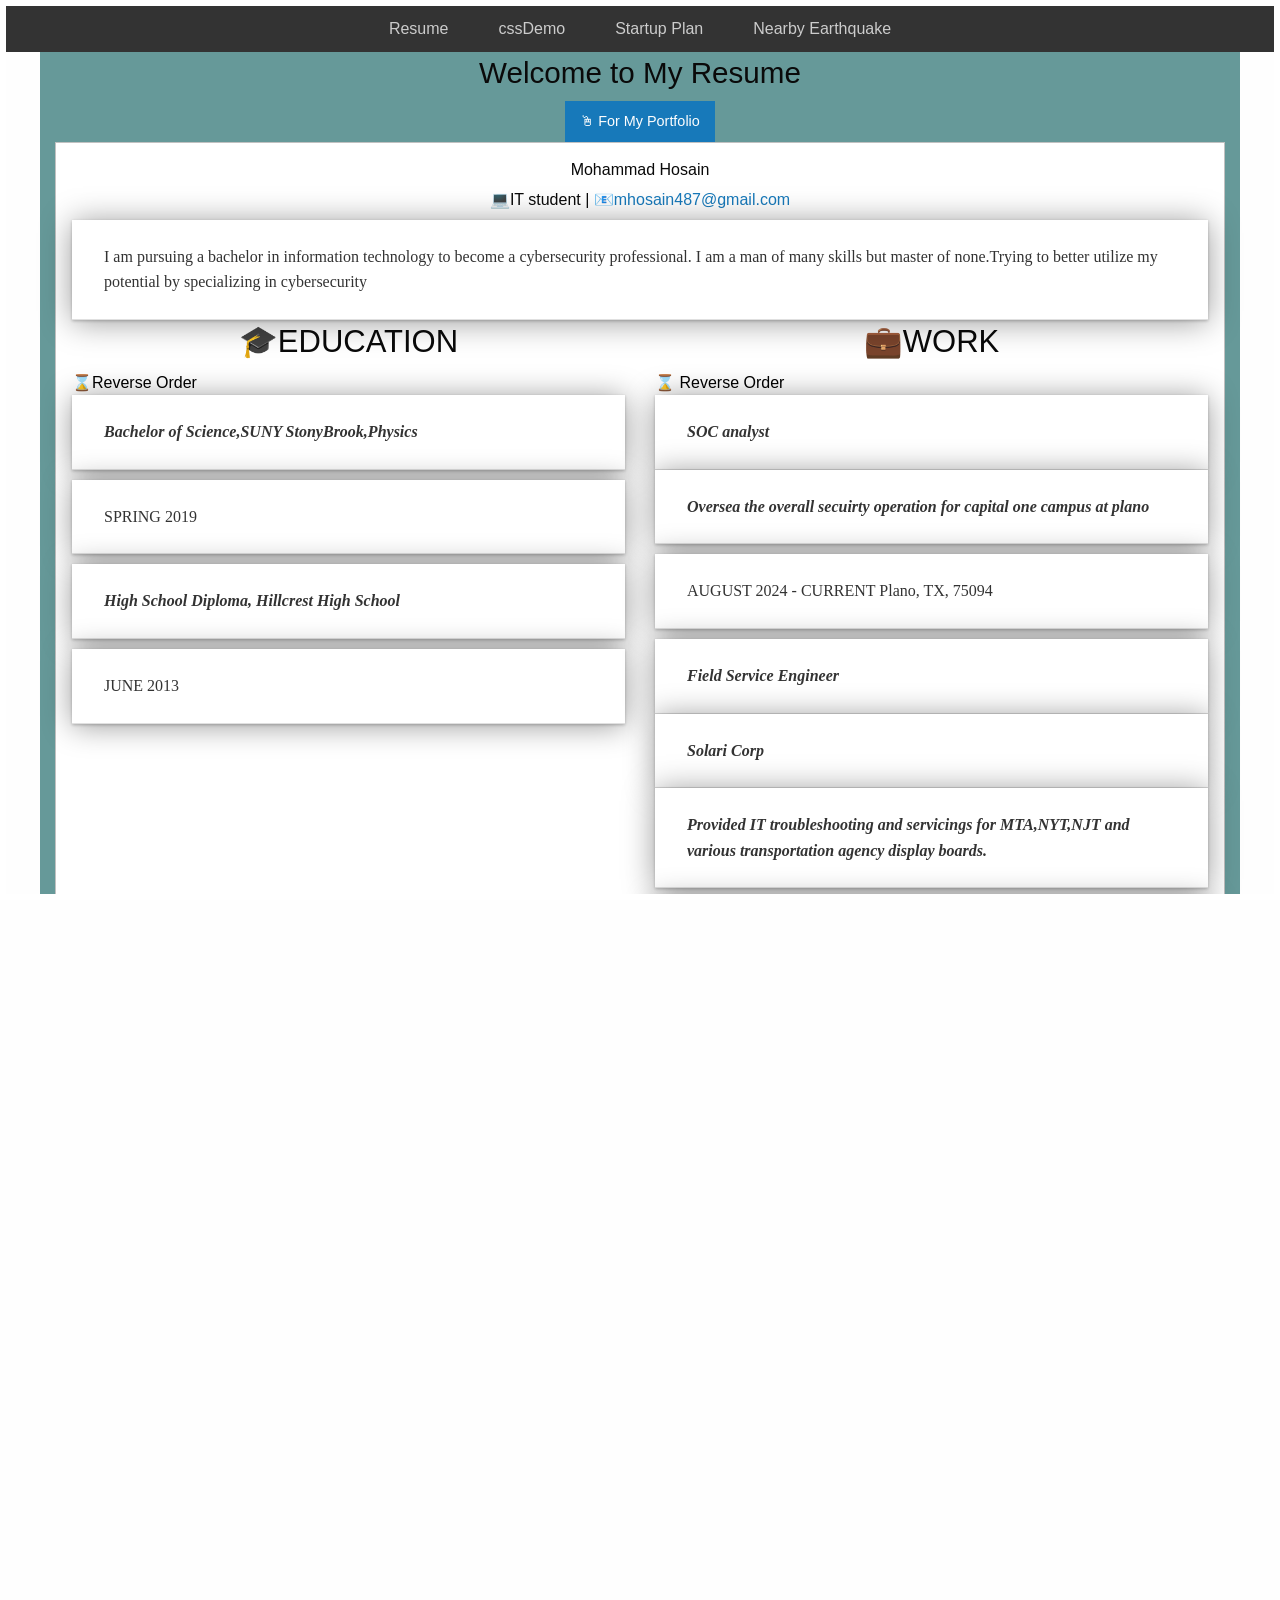
<file: index.html>
<!doctype html>
<html class="no-js" lang="en" dir="ltr">

<head>
  <meta charset="utf-8">
  <meta http-equiv="x-ua-compatible" content="ie=edge">
  <meta name="viewport" content="width=device-width, initial-scale=1.0">
  <title>Mohammad Hosain's Resume</title>
  <link rel="stylesheet" href="css/foundation.css">
  <link rel="stylesheet" href="css/app.css">

</head>

<body>
  <nav id="main-nav">
    <ul>
      <li>
        <a href="./">
          Resume
        </a>
      </li>
      <li>
        <a href="./cssdemo.html">
          cssDemo
        </a>
      </li>
      <li>
        <a href="./startupplan.html">
          Startup Plan
        </a>
      </li>
      <li>
        <a href="./m.html">
          Nearby Earthquake
        </a>
      </li>
    </ul>
  </nav>

  <div class="grid-container" id="onlyfoundation">
    <div class="grid-x grid-padding-x">
      <div class="large-12 cell">
        <h1>Welcome to My Resume</h1>
      </div>
    </div>
    <!-- The Trigger Button -->
    <!-- data-toggle must match the ID of the div you want to reveal -->

    <div class="row align-center">
      <div class="column">
        <button class="button" id="revealportfolio" data-toggle="slide-up-portfolio">
          <i class="fa fa-mouse-pointer" aria-hidden="true"></i> &#128433; For My Portfolio
        </button>
      </div>


    </div>


    <!-- The Revealed Div -->
    <!-- data-toggler specifies the entrance and exit animations -->
    <div class="callout hidden" id="slide-up-portfolio" data-toggler data-animate="slide-in-up slide-out-down">
      <h2>My Github Repositories and JavaScript Animations</h2>
      <nav id="second-nav" class="text-center">
        <a href="https://github.com/mmh06?tab=repositories">&#x1F4C1;&#x1F4C4;&#x1F6E0;Git Repo</a>
        <a href="https://editor.p5js.org/mhosain487/full/le2zyrJlj"> &#x1f300;Spiraling Numbers </a>
        <a href="https://editor.p5js.org/mhosain487/full/cdA0gx989"> &#x1F5B5;Big Screen Please </a>
        <a href="https://editor.p5js.org/mhosain487/full/PNeecaMcR"> &#x1D578;&#x210C; </a>
        <a href="https://editor.p5js.org/mhosain487/full/TXCgw80rz"> Brownian Motion </a>
        <a href="https://editor.p5js.org/mhosain487/full/-A2mV5zFS"> &#x1F31E;Sunshine</a>

      </nav>

    </div>


    <div class="grid-x grid-padding-x">
      <div class="large-12 cell">
        <div class="callout">
          <!--
          <h3>We&rsquo;re stoked you want to try Foundation! </h3>
          <p>To get going, this file (index.html) includes some basic styles you can modify, play around with, or
            totally destroy to get going.</p>
          <p>Once you've exhausted the fun in this document, you should check out:</p>
          -->
          <section id="basic-info">
            <h2>
              Mohammad Hosain
            </h2>
            <h2>
              &#128187;IT student |
              <a href="mailto:You@Email.com">
                &#x1F4E7;mhosain487@gmail.com
              </a>
            </h2>
            <p>
              I am pursuing a bachelor in information technology to become a cybersecurity professional. I am a
              man of many skills but master of none.Trying to better utilize my potential by specializing in
              cybersecurity
            </p>
          </section>


          <div class="grid-x grid-padding-x">
            <div class="large-6 medium-6 cell">
              <section id="education">
                <h3 id="edhead">
                  &#127891;EDUCATION
                </h3>
                <button id="reverse-btn">&#x231B;Reverse Order</button>
                <div id="edlist">
                  <div class="titular">
                    <p>
                      Bachelor of Science,SUNY StonyBrook,Physics
                    </p>
                  </div>
                  <div>
                    <p>
                      SPRING 2019
                    </p>
                  </div>
                  <div class="titular">
                    <p>
                      High School Diploma, Hillcrest High School
                    </p>
                  </div>
                  <div>
                    <p>
                      JUNE 2013
                    </p>
                  </div>
                </div>
              </section>

            </div>
            <div class="large-6 medium-6 cell">
              <section id="work">
                <div>
                  <h3>
                    &#x1F4BC;WORK
                  </h3>
                </div>
                <button id="reverse-work">&#x231B; Reverse Order</button>
                <div id="wlist">

                  <div class="titular">
                    <p>
                      SOC analyst
                    </p>
                    <p>
                      Oversea the overall secuirty operation for capital one campus at plano
                    </p>
                  </div>
                  <div>
                    <p>
                      AUGUST 2024 - CURRENT Plano, TX, 75094
                    </p>
                  </div>
                  <div class="titular">
                    <p class="tight">
                      Field Service Engineer
                    </p>
                    <p>
                      Solari Corp
                    </p>
                    <p>
                      Provided IT troubleshooting and servicings for MTA,NYT,NJT and various transportation agency
                      display boards.
                    </p>
                  </div>
                  <div>
                    <p>
                      JUNE 2019 - AUGUST 2024 Long Island City,Queens,New York
                    </p>
                  </div>
                </div>
              </section>
            </div>

          </div>
          <div class="grid-x grid-padding-x">
            <div class="large-6 medium-6 medium-push-2 cell">
              <section id="awards">
                <div>
                  <h3>
                    AWARDS&#x1F3C6;
                  </h3>
                </div>
                <div class="titular">
                  <p>
                    Employee of the year : RSP SUNY StonyBrook
                  </p>
                </div>
                <div>
                  <p>
                    NOVEMBER 2019
                  </p>
                </div>
              </section>
            </div>
            <div class="large-6 medium-6 medium-pull-2 cell">
              <section id="skill-set">
                <h3>
                  SKILL-SET&#129337;
                </h3>
                <ul class="flex-list">
                  <li>
                    Java
                  </li>
                  <li>
                    Python
                  </li>
                  <li>
                    Algorithm design
                  </li>
                  <li>
                    Statistics
                  </li>
                  <li>
                    Arduino
                  </li>
                  <li>
                    Raspberry
                  </li>
                  <li>
                    Vim
                  </li>
                  <li>
                    Emacs
                  </li>
                  <li>
                    SQL
                  </li>
                  <li>
                    Xamarin
                  </li>
                  <li>
                    PHP
                  </li>
                  <li>
                    JavaScript
                  </li>
                </ul>
              </section>
            </div>
          </div>
        </div>
        <section id="contact">
          <h3>
            CONTACT
          </h3>
          <div id="footwrap" class="footer">
            <div>
            </div>
            <div>
              <p>
                <a href="mailto:mhosain487@gmail.com" class="mail">
                  &#x2709; mhosain487@gmail.com
                </a>
              </p>
              <p>
                &#x1F3E0; 5921 Colby Dr ,Princeton, Texas,75094
              </p>
              <p>
                <a href="tel:5164626343" class="tel">
                  &#128241;(516) 462-6343
                </a>
              </p>
            </div>
            <div>
              <p>
              </p>
            </div>
          </div>
        </section>
      </div>
    </div>
    <!--

    <div class="grid-x grid-padding-x">
      <div class="large-8 medium-8 cell">
        <h5>Here&rsquo;s your basic grid:</h5>
        

        <div class="grid-x grid-padding-x">
          <div class="large-12 cell">
            <div class="primary callout">
              <p><strong>This is a twelve cell section in a grid-x.</strong> Each of these includes a div.callout
                element so you can see where the cell are - it's not required at all for the grid.</p>
            </div>
          </div>
        </div>
        <div class="grid-x grid-padding-x">
          <div class="large-6 medium-6 cell">
            <div class="primary callout">
              <p>Six cell</p>
            </div>
          </div>
          <div class="large-6 medium-6 cell">
            <div class="primary callout">
              <p>Six cell</p>
            </div>
          </div>
        </div>
        <div class="grid-x grid-padding-x">
          <div class="large-4 medium-4 small-4 cell">
            <div class="primary callout">
              <p>Four cell</p>
            </div>
          </div>
          <div class="large-4 medium-4 small-4 cell">
            <div class="primary callout">
              <p>Four cell</p>
            </div>
          </div>
          <div class="large-4 medium-4 small-4 cell">
            <div class="primary callout">
              <p>Four cell</p>
            </div>
          </div>
        </div>

        <hr />

        <h5>We bet you&rsquo;ll need a form somewhere:</h5>
        <form>
          <div class="grid-x grid-padding-x">
            <div class="large-12 cell">
              <label>Input Label</label>
              <input type="text" placeholder="large-12.cell" />
            </div>
          </div>
          <div class="grid-x grid-padding-x">
            <div class="large-4 medium-4 cell">
              <label>Input Label</label>
              <input type="text" placeholder="large-4.cell" />
            </div>
            <div class="large-4 medium-4 cell">
              <label>Input Label</label>
              <input type="text" placeholder="large-4.cell" />
            </div>
            <div class="large-4 medium-4 cell">
              <div class="grid-x">
                <label>Input Label</label>
                <div class="input-group">
                  <input type="text" placeholder="small-9.cell" class="input-group-field" />
                  <span class="input-group-label">.com</span>
                </div>
              </div>
            </div>
          </div>
          <div class="grid-x grid-padding-x">
            <div class="large-12 cell">
              <label>Select Box</label>
              <select>
                <option value="husker">Husker</option>
                <option value="starbuck">Starbuck</option>
                <option value="hotdog">Hot Dog</option>
                <option value="apollo">Apollo</option>
              </select>
            </div>
          </div>
          <div class="grid-x grid-padding-x">
            <div class="large-6 medium-6 cell">
              <label>Choose Your Favorite</label>
              <input type="radio" name="pokemon" value="Red" id="pokemonRed"><label for="pokemonRed">Radio 1</label>
              <input type="radio" name="pokemon" value="Blue" id="pokemonBlue"><label for="pokemonBlue">Radio 2</label>
            </div>
            <div class="large-6 medium-6 cell">
              <label>Check these out</label>
              <input id="checkbox1" type="checkbox"><label for="checkbox1">Checkbox 1</label>
              <input id="checkbox2" type="checkbox"><label for="checkbox2">Checkbox 2</label>
            </div>
          </div>
          <div class="grid-x grid-padding-x">
            <div class="large-12 cell">
              <label>Textarea Label</label>
              <textarea placeholder="small-12.cell"></textarea>
            </div>
          </div>
        </form>
      </div>

      <div class="large-4 medium-4 cell">
        <h5>Try one of these buttons:</h5>
        <p><a href="#" class="button">Simple Button</a><br />
          <a href="#" class="success button">Success Btn</a><br />
          <a href="#" class="alert button">Alert Btn</a><br />
          <a href="#" class="secondary button">Secondary Btn</a>
        </p>
        <div class="callout">
          <h5>So many components, girl!</h5>
          <p>A whole kitchen sink of goodies comes with Foundation. Check out the docs to see them all, along with
            details on making them your own.</p>
          <a href="https://get.foundation/sites/docs/" class="small button">Go to Foundation Docs</a>
        </div>
      </div> -
    </div> 
    -->
  </div>


  <script src="js/vendor/jquery.js"></script>
  <script src="js/vendor/what-input.js"></script>
  <script src="js/vendor/foundation.js"></script>
  <script src="js/app.js"></script>
</body>

</html>
</file>
<file: css/app.css>
/*giving more aesthetic vibe by changing bakcground*/
.slider-container {
  width: 300px;
  height: 200px;
  position: relative;
  overflow: hidden;
  border: 2px solid #ccc;
  margin: 20px auto;
}

.slider-wrapper {
  display: flex;
  width: 100%;
  height: 100%;
  transition: transform 0.4s ease-in-out;
}

.slide.box {
  width: 300px;
  height: 200px;
  display: flex;
  align-items: center;
  justify-content: center;
  font-size: 1.2rem;
  background-color: #f0f0f0;
  border-right: 1px solid #ddd;
}

.nav-btn {
  position: absolute;
  top: 50%;
  transform: translateY(-50%);
  background: rgba(0, 0, 0, 0.5);
  color: white;
  border: none;
  padding: 5px 10px;
  cursor: pointer;
}

#prevBtn {
  left: 5px;
}

#nextBtn {
  right: 5px;
}


* {
  margin: 0;
  padding: 0;
  box-sizing: border-box;
}

html,
body {
  height: 100%;
  width: 100%;
  border: 3px solid white;
  overflow-x: hidden;
}

#m {
  height: 100%;
  width: 100%;
  overflow-x: hidden;
  border: 1px solid red;
}

#mapgui {
  display: flex;
  flex-direction: column;
  height: 100vh;
}

#dmap {
  flex: 1;
  overflow-y: auto;
}

.des {
  border: 2px solid #333333;
  color: white;
  background-color: black;
}

#splan {
  margin: 1%;
  height: 100px;
  width: 100%;
  font-size: 12px;
  font-family: Verdana, Geneva, sans-serif;
  line-height: 1.5;
  float: left;
}

#splan {
  background-image: none;
}

@media screen and (min-width: 350px) {
  #splan> :not(#main-nav) {
    font-family: 'Orbitron', sans-serif;
    color: purple;
    margin: 0;
    padding: 0;
    float: none;
    font-size: 24px;
    color: white;
    -webkit-text-stroke: 2px #ff4500;
  }

  #splan {
    background-image: url("../images/dbutler.png");
    min-height: 100vh;
    background-position: center;
    background-repeat: no-repeat;
    background-size: cover;
    background-attachment: fixed;
  }

}

@media screen and (min-width: 1025px) {
  #splan> :not(#main-nav) {
    font-family: 'Impact', 'Arial Black', system-ui;
    color: purple;
    font-weight: 1000;
    font-size: 2rem;
    text-shadow: 10px 10px 0 #ff005e, 20px 20px 0 #00d4ff;
    animation: shadow-dance 9s infinite
  }

  @keyframes shadow-dance {

    0%,
    100% {
      text-shadow: 5px 5px 0 #ff005e, 10px 10px 0 #00d4ff;
    }

    50% {
      text-shadow: -5px -5px 0 #00d4ff, -10px -10px 0 #ff005e;
    }

  }

  #splan {
    background-image: url("../images/dbutler.png");
    min-height: 100vh;
    background-position: center;
    background-repeat: no-repeat;
    background-size: cover;
    background-attachment: fixed;
  }

}

body {
  font-family: Calibri, Candara, Segoe, "Segoe UI", Optima, Arial, sans-serif;
}

h1,
h2,
h3,
h4,
h5,
h6 {
  text-align: center;
}



.titular {
  font-weight: bold;
  font-style: italic;
  font-family: "Lucida Handwriting", "Courier New", monospace;
}

#footwrap {
  text-align: center;
}

#top-nav {
  text-align: center;
}

#top-nav ul.topUL {
  display: inline-block;
  text-align: center;
}

#font-color-demo {
  color: blue;
}

#background-color-demo {
  background-color: red;
}

#font-demo {
  font-family: "Brush Script MT", "Lucida Handwriting", cursive;
}

#text-align-demo {
  display: flex;
  justify-content: center;
  align-items: center;
}

.class-demo {
  font-family: "Brush Script MT", "Lucida Handwriting", cursive;
  font-size: 200%;
  color: blue;
}

.resize-demo {
  font-size: 5vw;
}

.border-demo {
  border-style: solid;
  border-color: red;
}

.box {
  width: 50%;
  margin-left: 25%;
}

.fixed-box {
  position: relative;
  width: 400px;
  height: 400px;
}

#main-nav {
  float: left;
  width: 100%;
  background-color: #333;
}

#main-nav ul {
  list-style-type: none;
  margin: 0;
  padding: 0;
  float: left;
  position: relative;
  left: 50%;
}

#main-nav ul li {
  float: left;
  position: relative;
  right: 50%;
}

#main-nav ul li a {
  padding: 10px 25px;
  display: block;
  text-decoration: none;
  color: #ccc;
}

#main-nav ul li a:hover {
  background-color: #ccc;
  color: #333;
}

#landing-body {
  color: white;
  background-image: url("../images/resume-image.png");
  min-height: 100vh;
  background-position: center;
  background-repeat: no-repeat;
  background-size: cover;
  background-attachment: fixed;
}

.grid-list {
  display: grid;
  grid-template-columns: repeat(3, 1fr);
  gap: 15px;
  list-style-type: none;
  padding: 0;
}

.flex-list {
  display: flex;
  flex-wrap: wrap;
  padding: 0;
}

.flex-list li {
  flex: 0 0 33.33%;
  box-sizing: border-box;
}

#top-nav {
  text-align: center;
}

#top-nav ul.topUL {
  display: inline-block;
  text-align: center;
}

#font-color-demo {
  color: blue;
}

#background-color-demo {
  background-color: red;
}

#font-demo {
  font-family: "Brush Script MT", "Lucida Handwriting", cursive;
}

#text-align-demo {
  display: flex;
  justify-content: center;
  align-items: center;
}

.class-demo {
  font-family: "Brush Script MT", "Lucida Handwriting", cursive;
  font-size: 200%;
  color: blue;
}

.resize-demo {
  font-size: 5vw;
}

.border-demo {
  border-style: solid;
  border-color: red;
}

.box {
  width: 50%;
  margin-left: 25%;
}

.fixed-box {
  position: relative;
  width: 400px;
  height: 400px;
}

#main-nav {
  float: left;
  width: 100%;
  background-color: #333;
}

#main-nav ul {
  list-style-type: none;
  margin: 0;
  padding: 0;
  float: left;
  position: relative;
  left: 50%;
}

#main-nav ul li {
  float: left;
  position: relative;
  right: 50%;
}

#main-nav ul li a {
  padding: 10px 25px;
  display: block;
  text-decoration: none;
  color: #ccc;
}

#main-nav ul li a:hover {
  background-color: #ccc;
  color: #333;
}

.responsive-bounded-img {
  width: 100%;
  height: auto;
  display: block;
}

#resource-list li {
  margin: 3px;
  border: 3px solid;
  border-image: repeating-linear-gradient(45deg, #e3dcdc, #e3dcdc 03px, #120202 03px, #120202 06px) 1;
}

h1,
h2,
h3,
h4,
h5,
h6 {
  text-align: center;
}

#top-nav {
  text-align: center;
}

#top-nav ul.topUL {
  display: inline-block;
  text-align: center;
}

.image-container {
  display: flex;
  justify-content: center;
}

.circular-image {
  width: 200px;
  height: 200px;
  border-radius: 50%;
  object-fit: cover;
}




/*css for foundaion page*/
#onlyfoundation {
  background-color: #669999;
}

/*making the top header smaller to fit the rest of resume*/
#onlyfoundation h1 {
  font-size: 1.85rem;
  text-align: center;
}

/*making the top header smaller to fit the rest of resume*/
#onlyfoundation h2 {
  font-size: 1rem;
  text-align: center;
}

/*making the top header smaller to fit the rest of resume*/
#onlyfoundation #revealportfolio {
  display: block;
  /* Overrides the default inline-block behavior */
  margin: 0 auto;
}

/*making the top header smaller to fit the rest of resume*/
#onlyfoundation #slide-up-portfolio {
  display: none;
  /* Keep the div hidden on landing */

}

#main-nav {
  float: left;
  width: 100%;
  background-color: #333;
}

#main-nav ul {
  list-style-type: none;
  margin: 0;
  padding: 0;
  float: left;
  position: relative;
  left: 50%;
}

#main-nav ul li {
  float: left;
  position: relative;
  right: 50%;
}

#main-nav ul li a {
  padding: 10px 25px;
  display: block;
  text-decoration: none;
  color: #ccc;
}

#main-nav ul li a:hover {
  background-color: #ccc;
  color: #333;
}

/*making the top header smaller to fit the rest of resume*/
#onlyfoundation p,
#onlyfoundation li {
  position: sticky;
  top: 0;
  width: 100%;
  margin: 0;
  padding: 24px 32px;
  box-sizing: border-box;
  background-color: #ffffff;
  color: #333333;
  font-family: serif;
  /* Gives a classic paper feel */
  border-bottom: 1px solid #e0e0e0;
  box-shadow: 0 2px 30px rgba(0, 0, 0, 0.4), 0 1px 3px rgba(0, 0, 0, 0.24);
}


#onlyfoundation #fileheads {
  position: relative;
  width: 100%;
  height: 10px;
  /* Thin line representing the top edge of the folder */
  background: #fff;
  box-shadow: 0 4px 6px -1px rgba(0, 0, 0, 0.1);
}

#onlyfoundation #basic-infos {
  position: absolute;
  top: -35px;
  /* Pulls it up and "out" of the screen viewport */
  left: 40px;
  /* Positions it horizontally like a real file tab */
  height: 35px;
  padding: 0 30px;

  /* Visual styling */
  background: #fff;
  color: #4a5568;
  font-weight: bold;
  font-size: 14px;
  line-height: 35px;
  text-transform: uppercase;
  letter-spacing: 1px;

  /* Creates the angled paper tab effect */
  border-radius: 8px 8px 0 0;
  clip-path: polygon(10% 0%, 90% 0%, 100% 100%, 0% 100%);

  /* Optional: subtle shadow just for the tab */
  filter: drop-shadow(0 -2px 3px rgba(0, 0, 0, 0.05));
}

/* Base Layout */
#onlyfoundation #edlist {
  display: flex;
  flex-direction: column;
  /* Default: Top to Bottom */
  gap: 10px;
  margin-bottom: 15px;
}

/* Reversed Layout Class */
#onlyfoundation #edlist.reversed-order {
  flex-direction: column-reverse;

}

#onlyfoundation #wlist {
  display: flex;
  flex-direction: column;
  /* Default: Top to Bottom */
  gap: 10px;
  margin-bottom: 15px;
}

/* Reversed Layout Class */
#onlyfoundation #wlist.reversed-order {
  flex-direction: column-reverse;

}

#second-nav {
  display: flex;
  justify-content: center;

}
</file>
